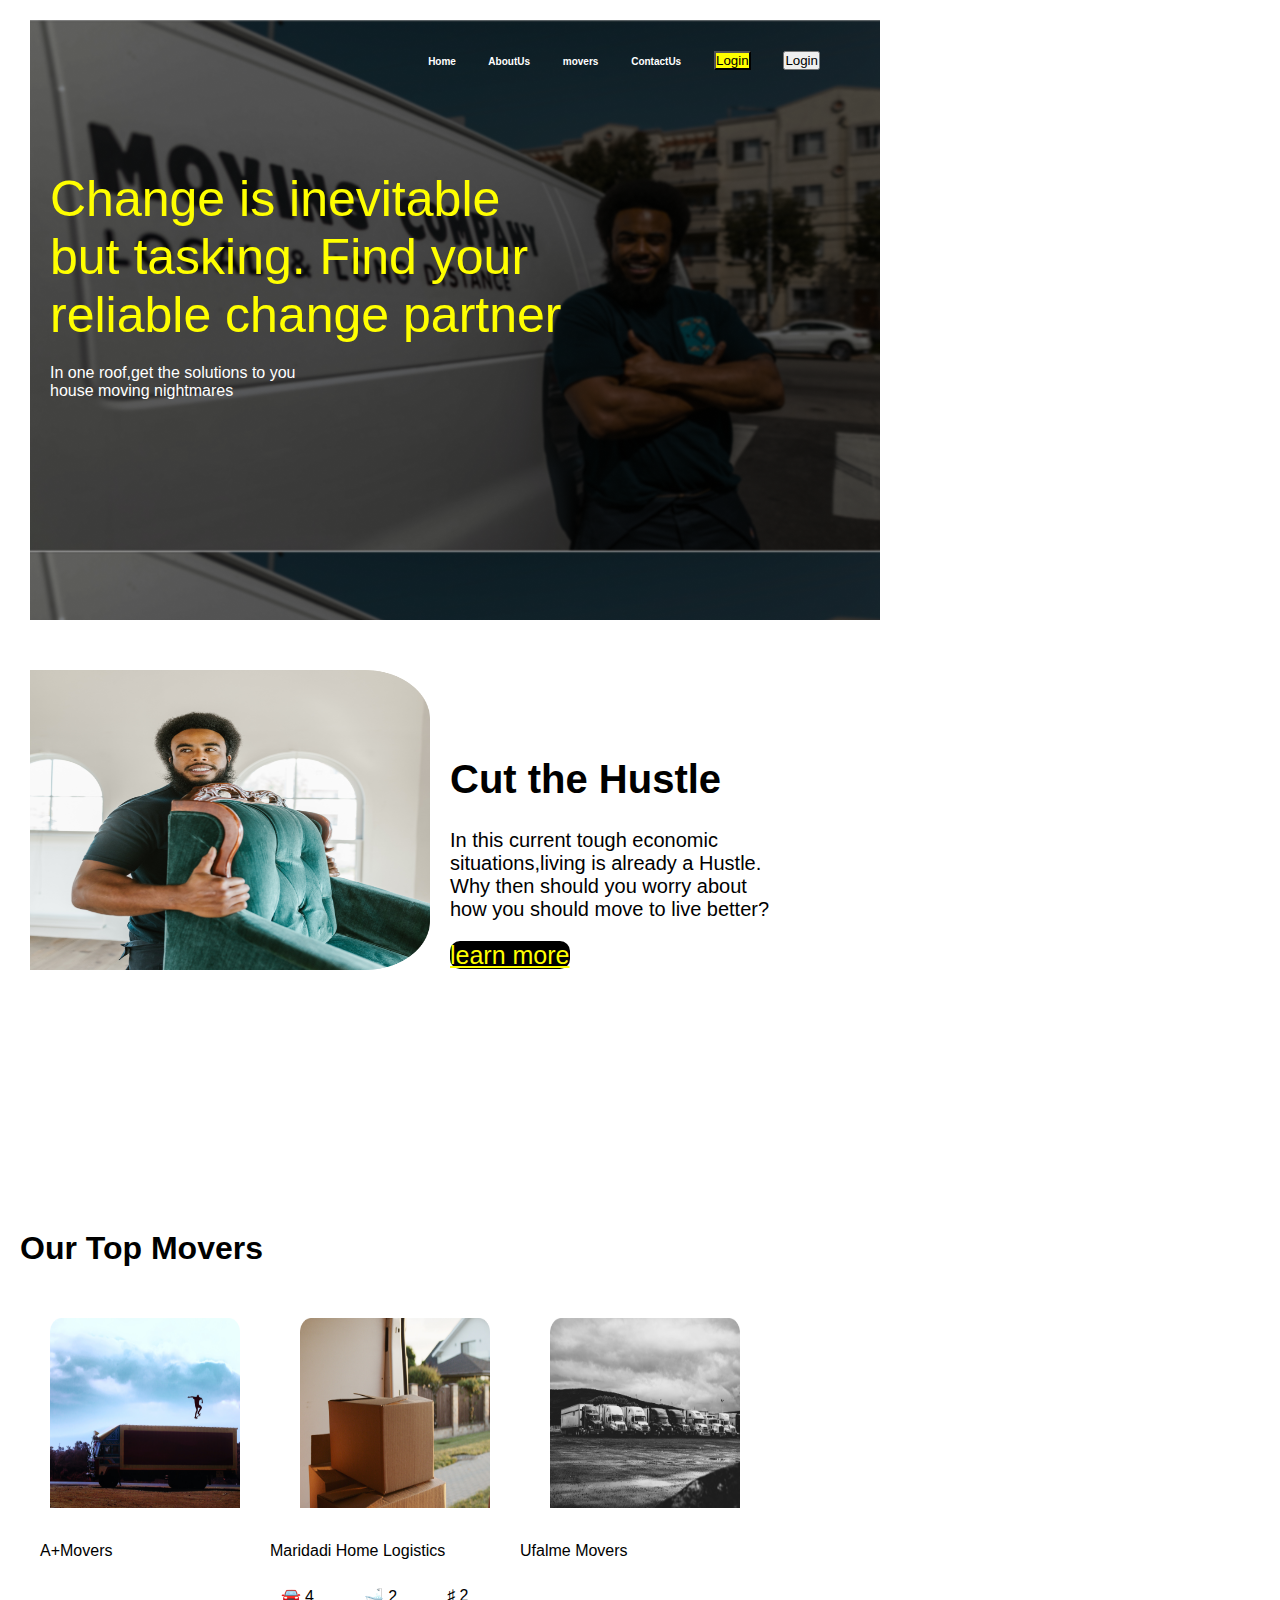
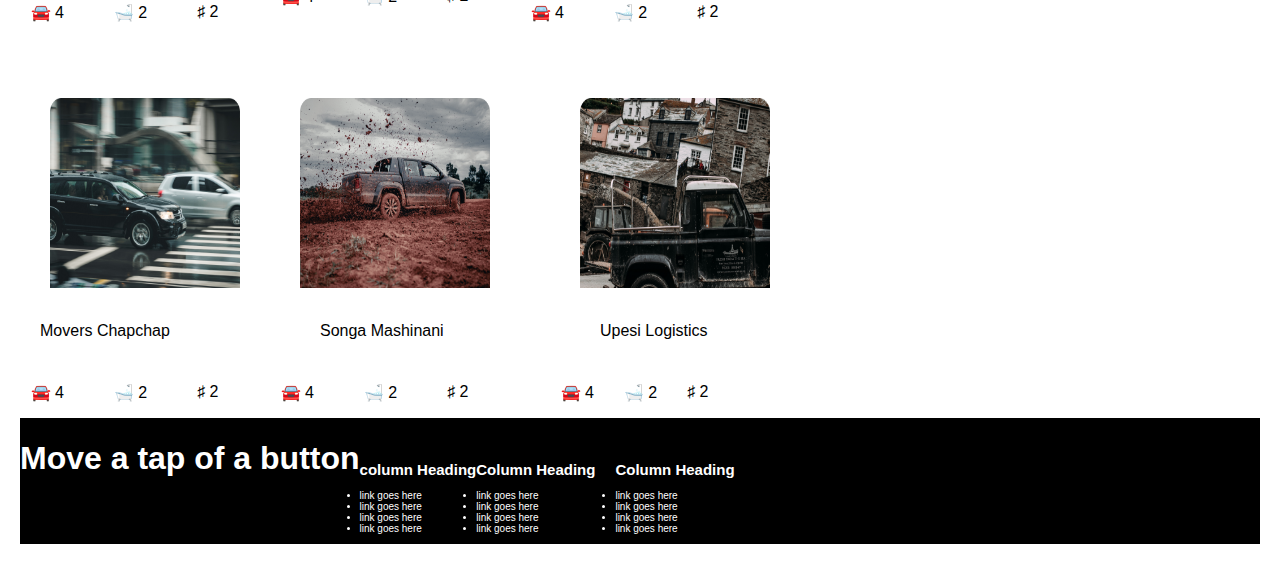
<file: index.html>
<!DOCTYPE html>
<html lang="en">
<head>
    <meta charset="UTF-8">
    <meta http-equiv="X-UA-Compatible" content="IE=edge">
    <meta name="viewport" content="width=device-width, initial-scale=1.0">
    <title>Document</title>
   <link rel="stylesheet" href="index.css">
   <link rel="stylesheet" href="https://fonts.google.com/specimen/Nunito">
</head>
     <body>  <header class="change">
                     <div class="containernavv">
                         <h1><div class="navv"><a id="home" href="#">Home</a>
                                                 <a id="about" href="#"> AboutUs</a>  
                                                    <a id="movers" href="./movers.html"> movers</a>
                                                   <a id="cont" href="#">ContactUs</a>
                                                   <button class="but">Login</button>
                                                    <button class="btn">Login</button>
                                                 

                            </div>
                         </h1>
                                <div class="middle">
                                   <p class="find">Change is inevitable <br>
                                        but tasking.
                                       Find your <br> reliable change partner
                                   </p>
                                         <p class="roof">In one roof,get
                                             the solutions to you <br> house
                                             moving nightmares
                                        </p>
                                </div> 
                     </div>

             </header>
            <main class="container12">
                <div class="wakora">
                <section class="img12"> <img width="400px" height="300px" src="./images/moving2 1.png" alt=""></section>
                      <section class="word">
                          <h1 class="hustle"> Cut the Hustle</h1>
                          <p class="current"> In this current tough economic <br>
                              situations,living is already a Hustle. <br>
                              Why then should you worry about <br> how you 
                              should move to live better?
                          </p>
                        <a href="#" class="btn3">learn more</a>
                    </div>

                      </section>
                             <section class="container2">
                                 <h1 class="text"> Our Top Movers</h1>
                                      <div  class="imageone">
                                        <div class="one"> <img src="./images/ehem 1.png" alt="" class="movers">
                                          <p class="Amovers"> A+Movers</p>
                                          <div id="partitions">
                                            <div id="kisumu"><p> &#x1F698; 4</p></div>
                                            <div id="kisumu"><p> &#x1F6C1; 2</p></div>
                                            <div id="kisumu"><p> &#x266F; 2</p></div>
                                        </div>
                                        
                                        
                                        
                                        </div> 
                                         <div class="two"><img src="./images/wewe 1.png" alt="" class="maridadi">
                                          <p class="maridadihome"> Maridadi Home Logistics</p>
                                        
                                          <div id="partitions">
                                            <div id="kisumu"><p> &#x1F698; 4</p></div>
                                            <div id="kisumu"><p> &#x1F6C1; 2</p></div>
                                            <div id="kisumu"><p> &#x266F; 2</p></div>
                                        </div>
                                        
                                        
                                        </div> 
                                         <div class="three"><img src="./images/movers 1.png" alt="" class="ufalme">
                                          <p class="ufalmemovers"> Ufalme Movers</p>
                                        
                                          <div id="partitions">
                                            <div id="kisumu"><p> &#x1F698; 4</p></div>
                                            <div id="kisumu"><p> &#x1F6C1; 2</p></div>
                                            <div id="kisumu"><p> &#x266F; 2</p></div>
                                        </div>
                                        
                                        
                                        
                                        </div> 
                                      </div>
                                            <div class="imagetwo">
                                              <div class="chap"><img src="./images/chapchap 1.png" alt="" class="chapchap">
                                                 <p class="mchap">Movers Chapchap</p>
                                                
                                                
                                                 <div id="partitions">
                                                    <div id="kisumu"><p> &#x1F698; 4</p></div>
                                                    <div id="kisumu"><p> &#x1F6C1; 2</p></div>
                                                    <div id="kisumu"><p> &#x266F; 2</p></div>
                                                </div>
                                                
                                                
                                                
                                                </div>  
                                                <div class="masha"><img src="./images/mashinani 1.png" alt="" class="mash">
                                                 <p class="songa"> Songa Mashinani</p>
                                                
                                                 <div id="partitions">
                                                    <div id="kisumu"><p> &#x1F698; 4</p></div>
                                                    <div id="kisumu"><p> &#x1F6C1; 2</p></div>
                                                    <div id="kisumu"><p> &#x266F; 2</p></div>
                                                </div>
                                                
                                                
                                                
                                                </div> 
                                               <div class="upesi"> <img src="./images/songa 1.png" alt="" class="upesi">
                                                 <p class="upesilog"> Upesi Logistics</p>
                                                
                                                 <div id="partitions">
                                                    <div id="kisumu"><p> &#x1F698; 4</p></div>
                                                    <div id="kisumu"><p> &#x1F6C1; 2</p></div>
                                                    <div id="kisumu"><p> &#x266F; 2</p></div>
                                                </div>
                                                
                                                
                                                
                                                
                                                </div> 
                                            </div>

                             </section>
                
               <div class="kuk">
                
                                <div class="column11">
                                    <div class="headmas"> </div> <h1>Move a tap of a button</h1>
                                </div> 
                                    <div class="heading14">
                                        <h2>column Heading</h2>
                                        <ul> 
                                            <li> link goes here</li> 
                                            <li> link goes here</li>
                                            <li> link goes here</li>
                                            <li> link goes here</li>
                                   </div>

                                        </ul>
                                        <div class="heading2">
                                              <h2> Column Heading</h2>
                                              <ul>
                                                  <li> link goes here</li>
                                                  <li> link goes here</li>
                                                  <li> link goes here</li>
                                                  <li> link goes here</li>


                                              </ul>
                                        </div>
                                             <div class="heading3">
                                                 <h2> Column Heading</h2>
                                                    <ul> 
                                                        <li> link goes here</li>
                                                        <li> link goes here</li>
                                                        <li> link goes here</li>
                                                        <li> link goes here</li>
                                                    </ul>

                                             </div>

                                    </div>

                                </div>
                            </div>  
                    
                  </div>
                                 

            </main>
    </body>

</html>
</file>
<file: index.css>
*{ 
    margin: o;
    padding: 0;
    box-sizing: border-box;
    font-family: 'Poppins', sans-serif;

}
body{
    margin: 20px;
    font-family: serif;
    padding: 0;
    

}
.containernavv{margin-top: 10px;
    margin: 10px;
    align-items: flex-end;
padding: 10px;
background-image: url(./images/moving\ 1.png);
margin-bottom: 10px;
margin-top: auto;
width: 850px;
height:600px;
background-size: 900px;
opacity: 1.1;

}
.navv{
    float: right;
    margin: 0%;
    text-align: center;
    padding-top: 0%;
    font-size: 20px;
    color: white;
   word-spacing: 30px;
   margin-right: 50px;
   font-size: 10px;

text-align: justify;
}
.roof{margin: 200px;
    text-align: left;
    float: left;
    margin-left: 10px;
    margin-top: 20px;
    color: white;
    font-size: medium;
    
}
.find{
    color: yellow;
    font-size: 50px;
    float: left;
    text-align:left;
    margin-left: 10px;
    margin-top: 100px;
    margin-bottom: 0%;
}
#home{
    color: white;
    text-decoration: none;
}
#movers{
    color: white;
    text-decoration: none;
}
#cont{
    color: white;
    text-decoration: none;
}
#about{
    color: white;
    text-decoration: none;
}
.but{
    background-color: yellow;
    color: black;}
    #btn{
        background-color: black;
        color: yellow;
    }
    .wakora{
        display: flex;
        margin-left: 10px;
        margin-top: 40px;
        float: left;
        background-color: white;
    }
    .word{
        margin-left: 20px;
        margin-top: 60px;
        font-size: 20px;
    }
    .btn3{background-color: black;
        color: yellow;
        margin-bottom: 0px;
        margin: auto;
        margin: top 100px;
        border-radius: 0.4em;
        font-size: 25px;
    
    }
    
   
.imageone{
    display: flex;
    
}
.movers{
    width: 250px;
    height: 250px;
    padding: 30px;

}
.maridadi{
    width: 250px;
    height: 250px;
    padding: 30px;
}
.ufalme{
    width: 250px;
    height: 250px ;
    padding: 30px;
}
.mchap{
    margin-top: 0;
    margin-left: 20px;
}
.maridadihome{
    margin: 0;
    margin-top: 0px;
}
.ufalmemovers{
    margin-top: 0px;
    padding-right: 0;
    margin-right: 0;
}
.imagetwo{
    display: flex;
}
.chapchap{
    width: 250px;
    height: 250px ;
    padding: 30px;
    margin-top: 30px;
}
.mash{
    width: 250px;
    height: 250px ;
    padding: 30px;
    margin-top: 30px;
}
.upesi{width: 250px;
    height: 250px ;
    padding: 30px;
    margin-top: 0;
}
.songa{
    margin-top: 0;
    margin-left: 50px;
}
.upesilog{
    margin-top: 0;
    margin-left: 50px;
}
.Amovers{
    margin-left: 20px;
    margin-top: 0;
}
.buf{
    background-color:rgb(0, 238, 255);
    width: 1100px;
}
.button{
    color: white;
}
.column11{
    display: flex;
    background-color: black;
    float: right;
    color: white;

}
.heading14{
   margin: right 30px;;
   color: white;
   font-size: 10px;
   margin-top: 30px;
   float: right;
}
.heading2{
    margin: 0;
    margin-right: 20px;
    color: white;
    font-size: 10px;
    margin-top: 30px;
    float: right;
}
.heading3{
    float: right;
    margin: 0;
    margin-right: 30px;
   color: white;
   font-size: 10px;
   margin-top: 30px;
}
.master{display: flex;
    float: right;

}
.container4{
    color: white;
    font: 100;
    font-size: 10px;
   
}
.kuk{
    background-color: black;
    display: flex;
}
.headmas{
    float: left;
    font-size: 2px;
}
#partitions{
    display: flex;
    justify-content: space-between;
    
}
#kisumu{background-color:white;
    padding-left: 10px;
    padding-right: 0px;
    padding-top: 10px;
    margin: 0.5px 0.5px 0.5px 0.5px;
    width: 60%;
    height: 40%;
    display: flex;
}
 .container2{
     background-color: white;
     padding-top: 600px;
 }
 .text{
    margin-top: 0px;
 }
</file>
